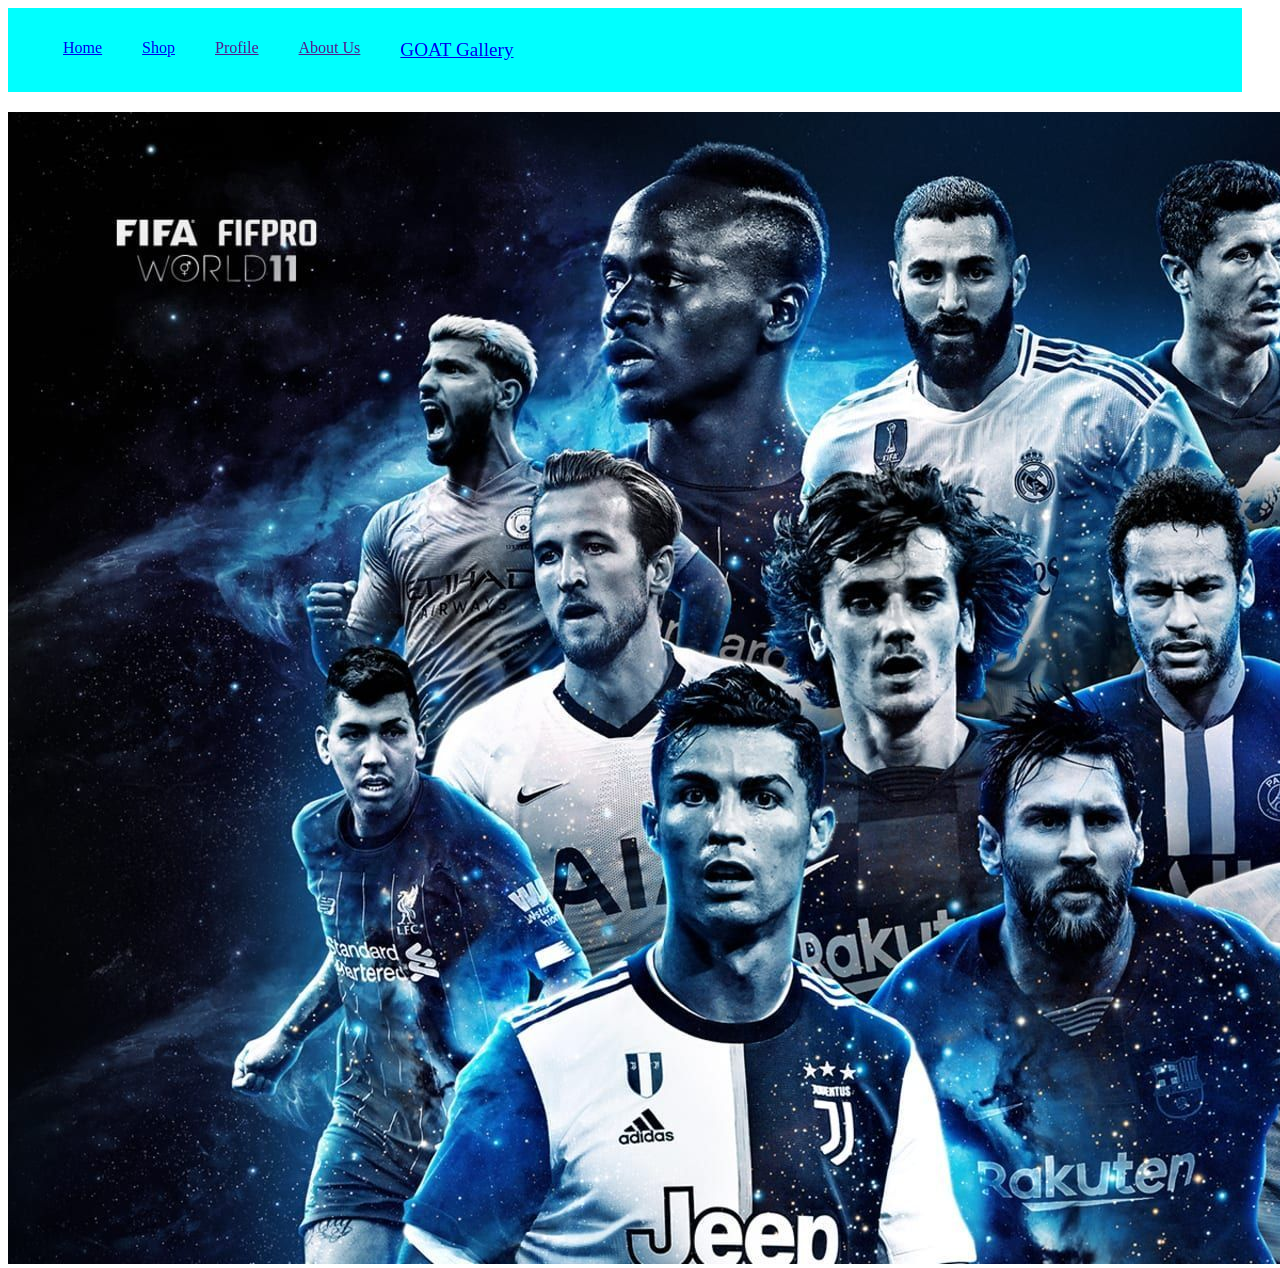
<file: index.html>
<!DOCTYPE html>
<html lang="en">

<head>
    <title>FIFA</title>
    <link rel="stylesheet" href="style.css">
    <link rel="shortcut icon" href="images/ison.png" type="image/x-icon">
</head>

<body>
    <header class="head">
        <ul><a href="file:///E:/CSE%20Course/Web%20Deveplopment/Sports/home.html">Home</a></ul>
        <ul><a href="https://www.nike.com/">Shop</a></ul>
        <ul><a href="">Profile</a></ul>
        <ul><a href="">About Us</a></ul>

        <ul><a href="file:///E:/CSE%20Course/Web%20Deveplopment/Sports/goat.html" style="font-size: larger;" ;> GOAT
                Gallery</a></ul>
    </header>



    <main>
        <div id="main">
            <img src="images/Banner.jpg" alt="">
        </div>

    </main>

</body>

</html>
</file>
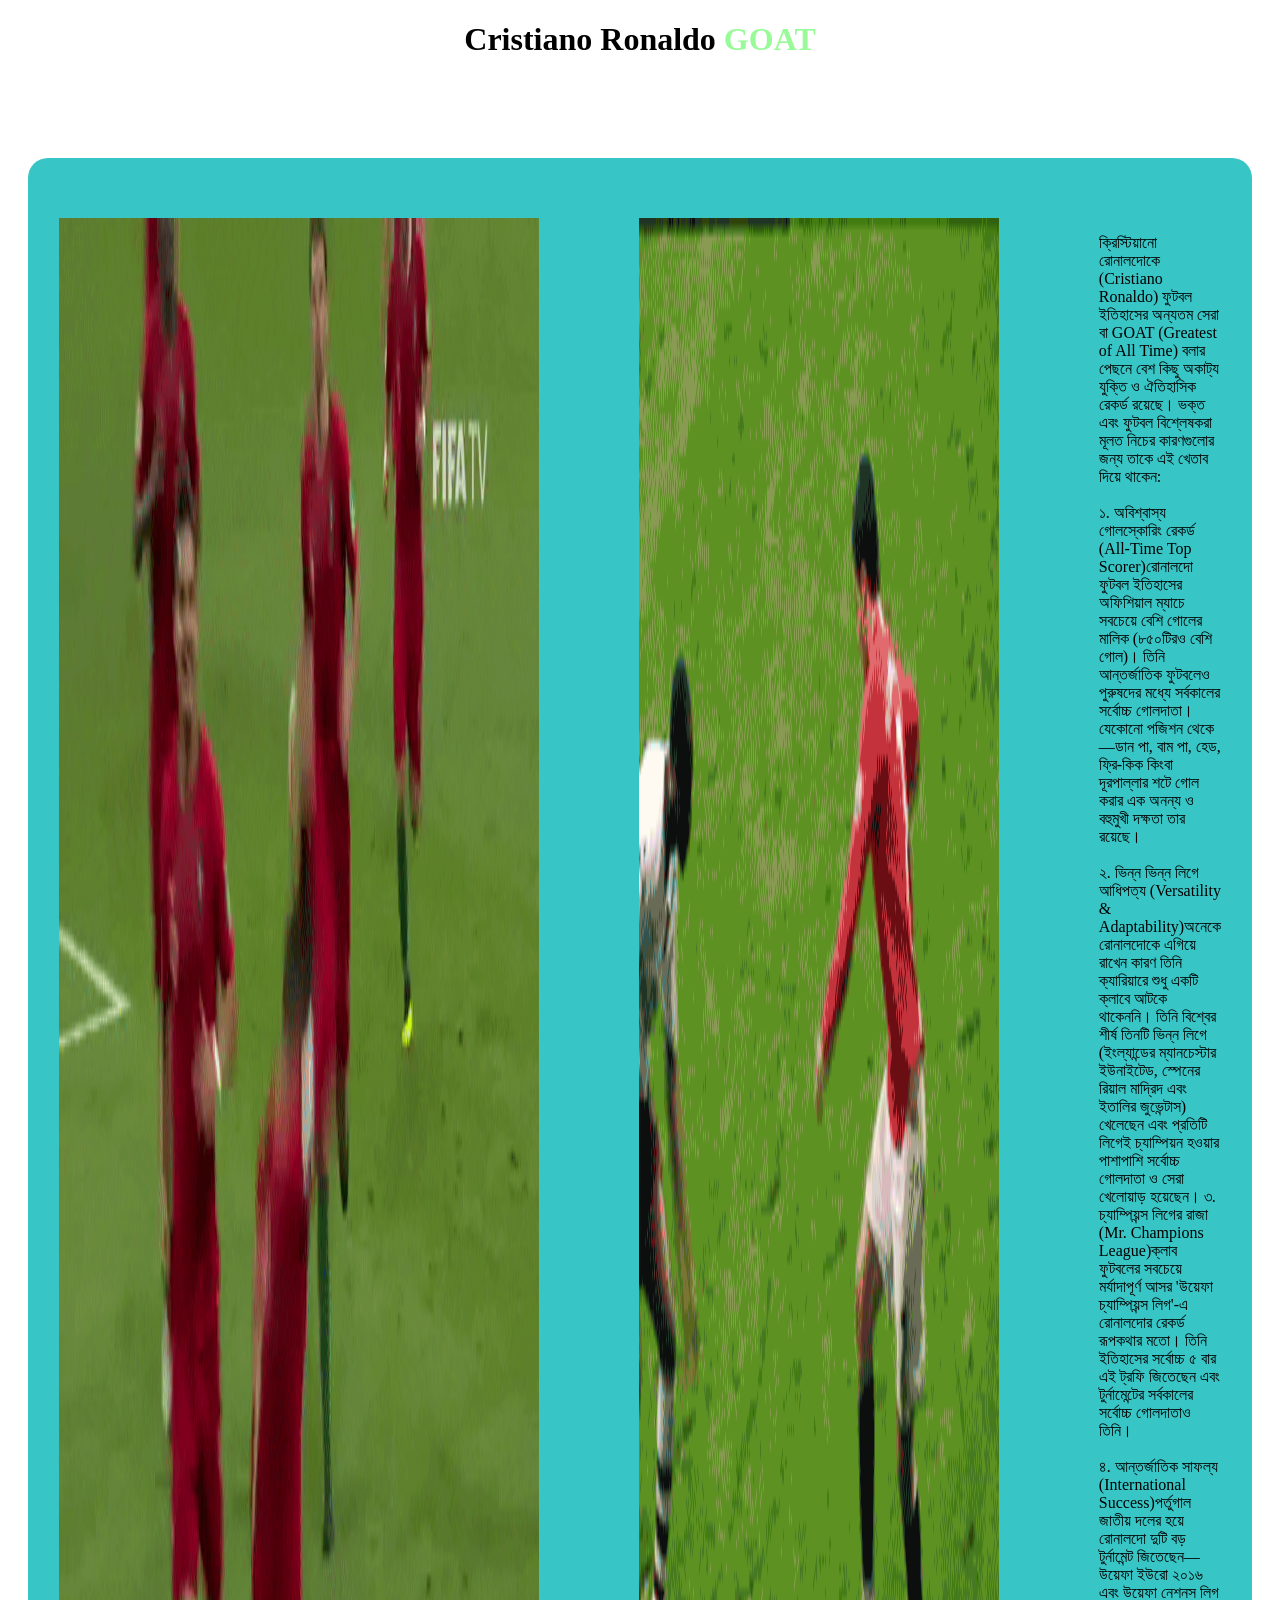
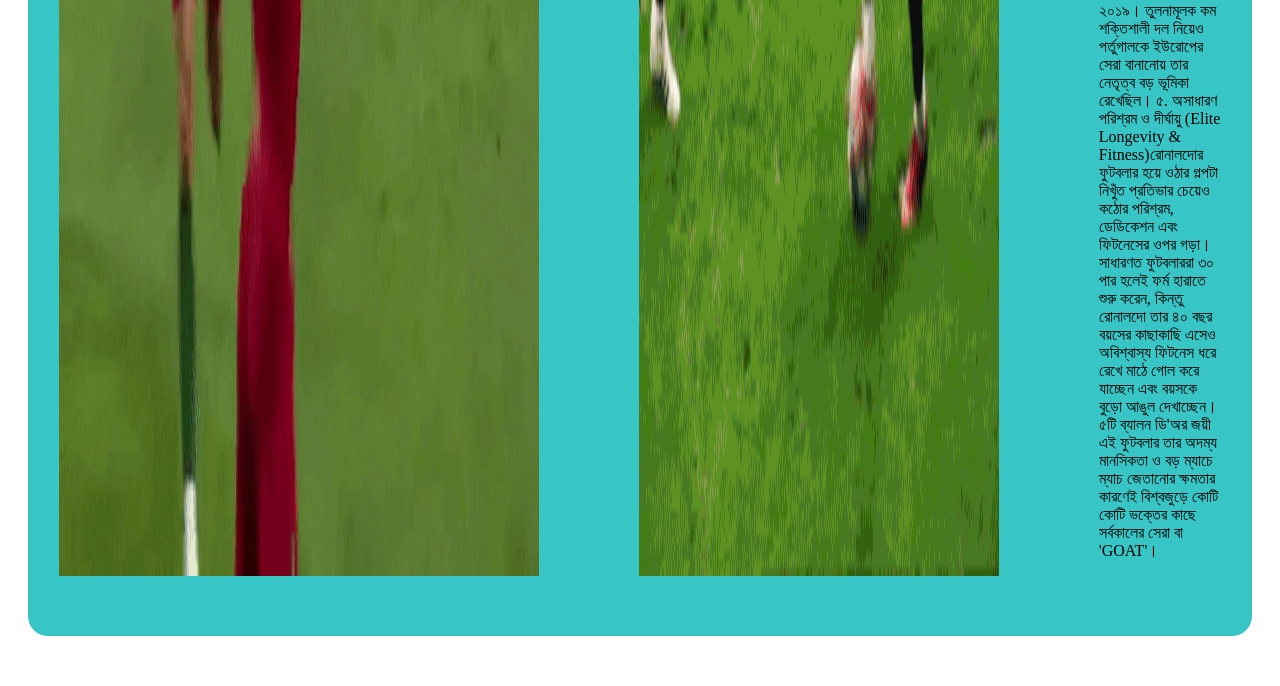
<file: goat.html>
<!DOCTYPE html>
<html lang="en">

<head>
    <meta charset="UTF-8">
    <meta name="viewport" content="width=device-width, initial-scale=1.0">
    <link rel="stylesheet" href="style.css">
    <link rel="shortcut icon" href="images/7.png" type="image/x-icon">
    <title>CR7</title>
</head>

<body>
    <h1 style="text-align: center ;">Cristiano Ronaldo <span>GOAT</span></h1>
    <div id="goat">
        <img src="images/CR7.gif" alt="">
        <img src="images/manu.gif" alt="">
        <p>ক্রিস্টিয়ানো রোনালদোকে (Cristiano Ronaldo) ফুটবল ইতিহাসের অন্যতম সেরা বা GOAT (Greatest of All Time) বলার
            পেছনে বেশ কিছু অকাট্য যুক্তি ও ঐতিহাসিক রেকর্ড রয়েছে। ভক্ত এবং ফুটবল বিশ্লেষকরা মূলত নিচের কারণগুলোর জন্য
            তাকে এই খেতাব দিয়ে থাকেন: <br><br>
            ১. অবিশ্বাস্য গোলস্কোরিং রেকর্ড (All-Time Top Scorer)রোনালদো ফুটবল ইতিহাসের অফিশিয়াল ম্যাচে সবচেয়ে বেশি
            গোলের মালিক (৮৫০টিরও বেশি গোল)। তিনি আন্তর্জাতিক ফুটবলেও পুরুষদের মধ্যে সর্বকালের সর্বোচ্চ গোলদাতা। যেকোনো
            পজিশন থেকে—ডান পা, বাম পা, হেড, ফ্রি-কিক কিংবা দূরপাল্লার শটে গোল করার এক অনন্য ও বহুমুখী দক্ষতা তার রয়েছে।
            <br><br>
            ২. ভিন্ন ভিন্ন লিগে আধিপত্য (Versatility & Adaptability)অনেকে রোনালদোকে এগিয়ে রাখেন কারণ তিনি ক্যারিয়ারে
            শুধু একটি ক্লাবে আটকে থাকেননি। তিনি বিশ্বের শীর্ষ তিনটি ভিন্ন লিগে (ইংল্যান্ডের ম্যানচেস্টার ইউনাইটেড,
            স্পেনের রিয়াল মাদ্রিদ এবং ইতালির জুভেন্টাস) খেলেছেন এবং প্রতিটি লিগেই চ্যাম্পিয়ন হওয়ার পাশাপাশি সর্বোচ্চ
            গোলদাতা ও সেরা খেলোয়াড় হয়েছেন।
            ৩. চ্যাম্পিয়ন্স লিগের রাজা (Mr. Champions League)ক্লাব ফুটবলের সবচেয়ে মর্যাদাপূর্ণ আসর 'উয়েফা চ্যাম্পিয়ন্স
            লিগ'-এ রোনালদোর রেকর্ড রূপকথার মতো। তিনি ইতিহাসের সর্বোচ্চ ৫ বার এই ট্রফি জিতেছেন এবং টুর্নামেন্টের
            সর্বকালের সর্বোচ্চ গোলদাতাও তিনি। <br><br>
            ৪. আন্তর্জাতিক সাফল্য (International Success)পর্তুগাল জাতীয় দলের হয়ে রোনালদো দুটি বড় টুর্নামেন্ট
            জিতেছেন—উয়েফা ইউরো ২০১৬ এবং উয়েফা নেশনস লিগ ২০১৯। তুলনামূলক কম শক্তিশালী দল নিয়েও পর্তুগালকে ইউরোপের সেরা
            বানানোয় তার নেতৃত্ব বড় ভূমিকা রেখেছিল। ৫. অসাধারণ পরিশ্রম ও দীর্ঘায়ু (Elite Longevity & Fitness)রোনালদোর
            ফুটবলার হয়ে ওঠার গল্পটা নিখুঁত প্রতিভার চেয়েও কঠোর পরিশ্রম, ডেডিকেশন এবং ফিটনেসের ওপর গড়া। সাধারণত ফুটবলাররা
            ৩০ পার হলেই ফর্ম হারাতে শুরু করেন, কিন্তু রোনালদো তার ৪০ বছর বয়সের কাছাকাছি এসেও অবিশ্বাস্য ফিটনেস ধরে রেখে
            মাঠে গোল করে যাচ্ছেন এবং বয়সকে বুড়ো আঙুল দেখাচ্ছেন।৫টি ব্যালন ডি'অর জয়ী এই ফুটবলার তার অদম্য মানসিকতা ও বড়
            ম্যাচে ম্যাচ জেতানোর ক্ষমতার কারণেই বিশ্বজুড়ে কোটি কোটি ভক্তের কাছে সর্বকালের সেরা বা 'GOAT'।
        </p>
    </div>

</body>

</html>
</file>
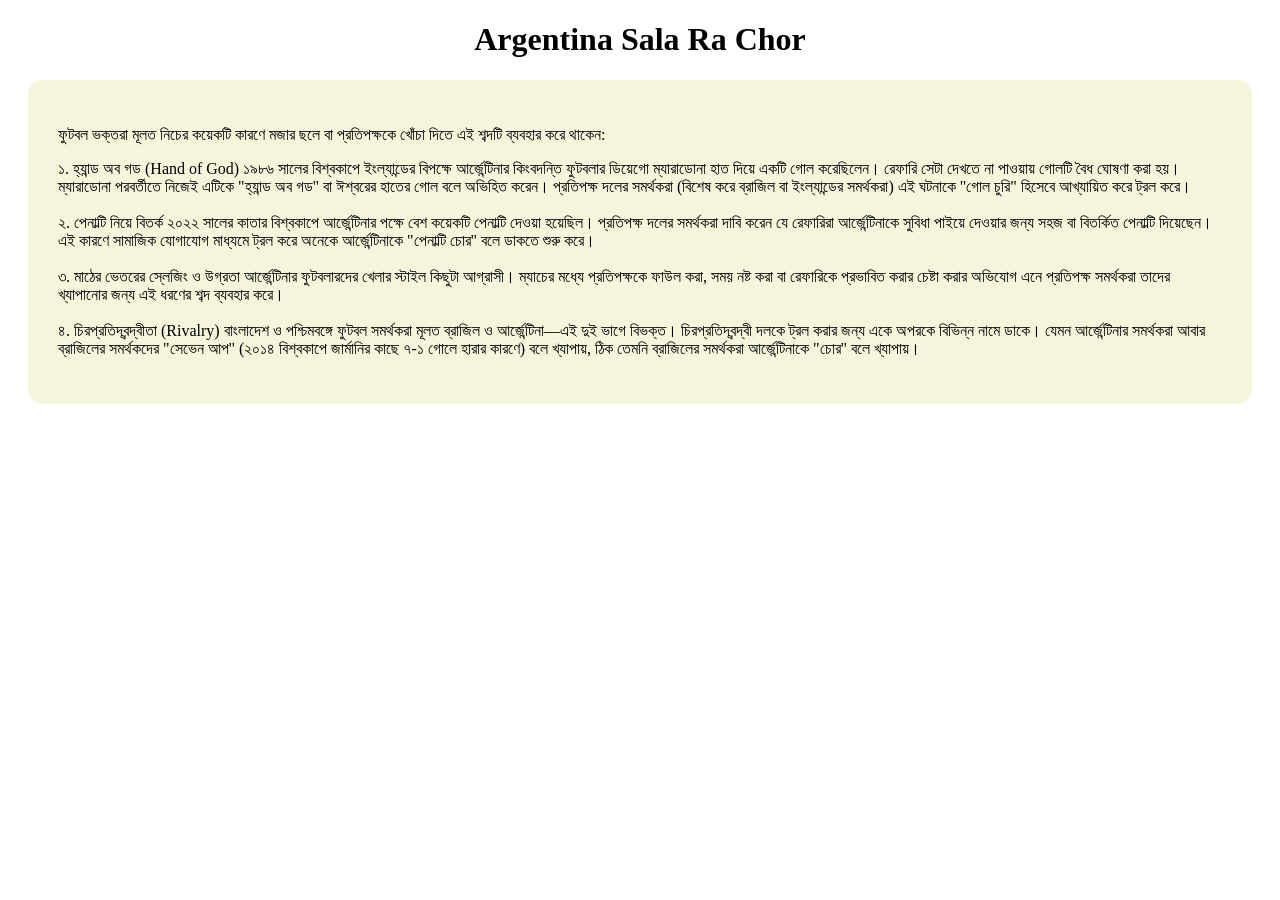
<file: home.html>
<!DOCTYPE html>
<html lang="en">

<head>
    <meta charset="UTF-8">
    <meta name="viewport" content="width=device-width, initial-scale=1.0">
    <link rel="stylesheet" href="style.css">
    <title>Home</title>
</head>

<body>
    <h1 id="h2">Argentina Sala Ra Chor</h1>
    <div class="bh">
        <p>ফুটবল ভক্তরা মূলত নিচের কয়েকটি কারণে মজার ছলে বা প্রতিপক্ষকে খোঁচা দিতে এই শব্দটি ব্যবহার করে থাকেন:
        </p>

        <p>
            ১. হ্যান্ড অব গড (Hand of God)
            ১৯৮৬ সালের বিশ্বকাপে ইংল্যান্ডের বিপক্ষে আর্জেন্টিনার কিংবদন্তি ফুটবলার ডিয়েগো ম্যারাডোনা হাত দিয়ে একটি গোল
            করেছিলেন। রেফারি সেটা দেখতে না পাওয়ায় গোলটি বৈধ ঘোষণা করা হয়। ম্যারাডোনা পরবর্তীতে নিজেই এটিকে "হ্যান্ড অব
            গড"
            বা ঈশ্বরের হাতের গোল বলে অভিহিত করেন। প্রতিপক্ষ দলের সমর্থকরা (বিশেষ করে ব্রাজিল বা ইংল্যান্ডের সমর্থকরা) এই
            ঘটনাকে "গোল চুরি" হিসেবে আখ্যায়িত করে ট্রল করে।
            <br><br>

            ২. পেনাল্টি নিয়ে বিতর্ক
            ২০২২ সালের কাতার বিশ্বকাপে আর্জেন্টিনার পক্ষে বেশ কয়েকটি পেনাল্টি দেওয়া হয়েছিল। প্রতিপক্ষ দলের সমর্থকরা দাবি
            করেন যে রেফারিরা আর্জেন্টিনাকে সুবিধা পাইয়ে দেওয়ার জন্য সহজ বা বিতর্কিত পেনাল্টি দিয়েছেন। এই কারণে সামাজিক
            যোগাযোগ মাধ্যমে ট্রল করে অনেকে আর্জেন্টিনাকে "পেনাল্টি চোর" বলে ডাকতে শুরু করে।
            <br><br>
            ৩. মাঠের ভেতরের স্লেজিং ও উগ্রতা
            আর্জেন্টিনার ফুটবলারদের খেলার স্টাইল কিছুটা আগ্রাসী। ম্যাচের মধ্যে প্রতিপক্ষকে ফাউল করা, সময় নষ্ট করা বা
            রেফারিকে প্রভাবিত করার চেষ্টা করার অভিযোগ এনে প্রতিপক্ষ সমর্থকরা তাদের খ্যাপানোর জন্য এই ধরণের শব্দ ব্যবহার
            করে।
            <br><br>

            ৪. চিরপ্রতিদ্বন্দ্বীতা (Rivalry)
            বাংলাদেশ ও পশ্চিমবঙ্গে ফুটবল সমর্থকরা মূলত ব্রাজিল ও আর্জেন্টিনা—এই দুই ভাগে বিভক্ত। চিরপ্রতিদ্বন্দ্বী দলকে
            ট্রল
            করার জন্য একে অপরকে বিভিন্ন নামে ডাকে। যেমন আর্জেন্টিনার সমর্থকরা আবার ব্রাজিলের সমর্থকদের "সেভেন আপ" (২০১৪
            বিশ্বকাপে জার্মানির কাছে ৭-১ গোলে হারার কারণে) বলে খ্যাপায়, ঠিক তেমনি ব্রাজিলের সমর্থকরা আর্জেন্টিনাকে "চোর"
            বলে
            খ্যাপায়।
        </p>
    </div>
</body>

</html>
</file>
<file: style.css>
.head {
    display: flex;
    /* justify-content: flex-end; */
    margin-right: 30px;
    background-color: aqua;
    padding: 15px;
}

#goat {
    background-color: rgb(55, 197, 197);
    display: flex;
    justify-content: center;
    gap: 100px;
    margin: 20px;
    margin-top: 100px;
    margin-bottom: 50px;
    padding: 60px;
    border-radius: 20px;
}

span {
    color: palegreen;
}

#main {
    width: 100px;
    height: 600px;
    margin-top: 20px;
    border: 20px;
    border-radius: 30px;

}

#h2 {
    text-align: center;
}

.bh {
    border: 20px;
    background-color: beige;
    margin: 20px;
    padding: 30px;
    border-color: red;
    border-radius: 15px;
}
</file>
